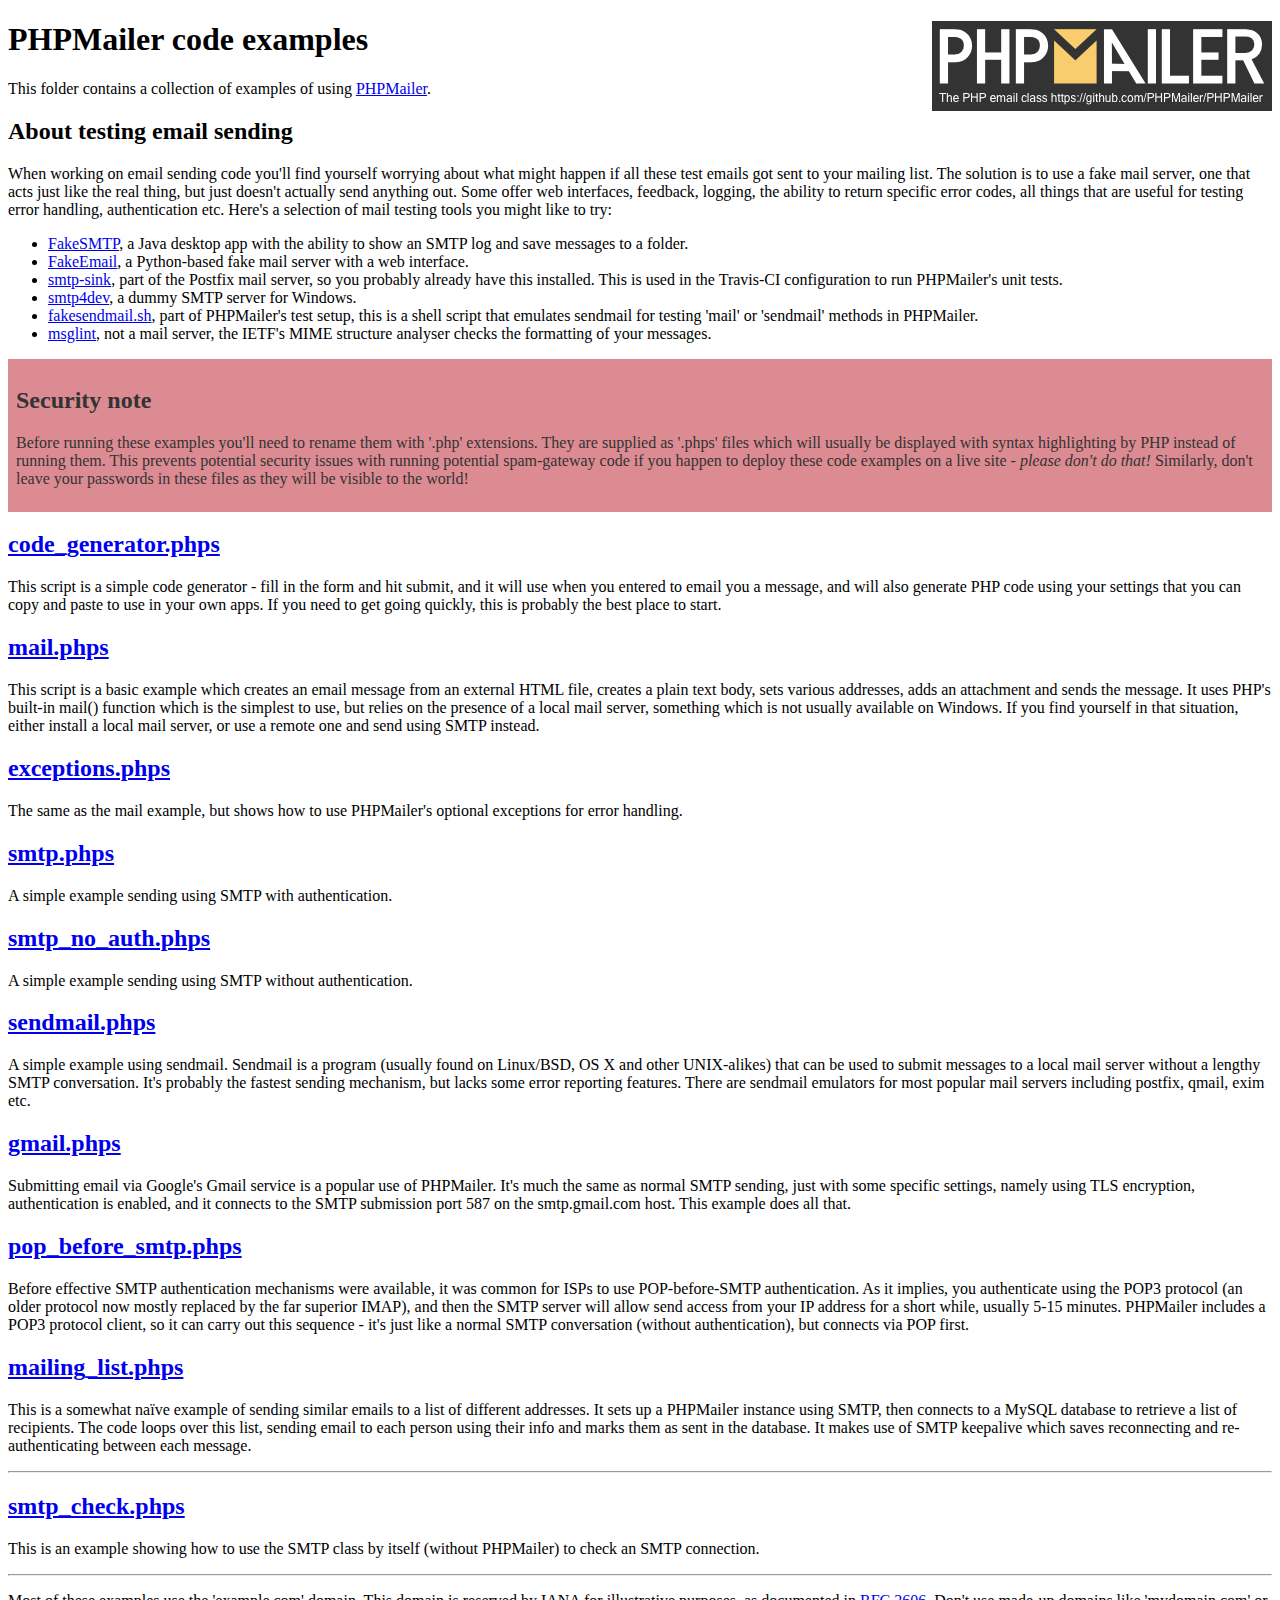
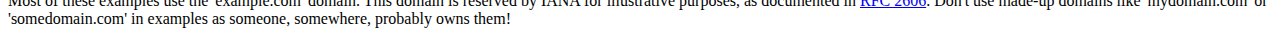
<file: php/PHPMailer/examples/index.html>
<!DOCTYPE html>
<html>
<head>
	<meta charset="UTF-8">
	<title>PHPMailer Examples</title>
</head>
<body>
<h1>PHPMailer code examples<a href="https://github.com/PHPMailer/PHPMailer"><img src="images/phpmailer.png" style="float:right; border:0;" alt="PHPMailer logo"></a></h1>
<p>This folder contains a collection of examples of using <a href="https://github.com/PHPMailer/PHPMailer">PHPMailer</a>.</p>
<h2>About testing email sending</h2>
<p>When working on email sending code you'll find yourself worrying about what might happen if all these test emails got sent to your mailing list. The solution is to use a fake mail server, one that acts just like the real thing, but just doesn't actually send anything out. Some offer web interfaces, feedback, logging, the ability to return specific error codes, all things that are useful for testing error handling, authentication etc. Here's a selection of mail testing tools you might like to try:</p>
<ul>
  <li><a href="https://github.com/Nilhcem/FakeSMTP">FakeSMTP</a>, a Java desktop app with the ability to show an SMTP log and save messages to a folder. </li>
  <li><a href="https://github.com/isotoma/FakeEmail">FakeEmail</a>, a Python-based fake mail server with a web interface.</li>
  <li><a href="http://www.postfix.org/smtp-sink.1.html">smtp-sink</a>, part of the Postfix mail server, so you probably already have this installed. This is used in the Travis-CI configuration to run PHPMailer's unit tests.</li>
  <li><a href="http://smtp4dev.codeplex.com">smtp4dev</a>, a dummy SMTP server for Windows.</li>
  <li><a href="https://github.com/PHPMailer/PHPMailer/blob/master/test/fakesendmail.sh">fakesendmail.sh</a>, part of PHPMailer's test setup, this is a shell script that emulates sendmail for testing 'mail' or 'sendmail' methods in PHPMailer.</li>
  <li><a href="http://tools.ietf.org/tools/msglint/">msglint</a>, not a mail server, the IETF's MIME structure analyser checks the formatting of your messages.</li>
</ul>
<div style="padding: 8px; color: #333333; background-color: #dc8b92">
<h2>Security note</h2>
<p>Before running these examples you'll need to rename them with '.php' extensions. They are supplied as '.phps' files which will usually be displayed with syntax highlighting by PHP instead of running them. This prevents potential security issues with running potential spam-gateway code if you happen to deploy these code examples on a live site - <em>please don't do that!</em> Similarly, don't leave your passwords in these files as they will be visible to the world!</p>
</div>
<h2><a href="code_generator.phps">code_generator.phps</a></h2>
<p>This script is a simple code generator - fill in the form and hit submit, and it will use when you entered to email you a message, and will also generate PHP code using your settings that you can copy and paste to use in your own apps. If you need to get going quickly, this is probably the best place to start.</p>
<h2><a href="mail.phps">mail.phps</a></h2>
<p>This script is a basic example which creates an email message from an external HTML file, creates a plain text body, sets various addresses, adds an attachment and sends the message. It uses PHP's built-in mail() function which is the simplest to use, but relies on the presence of a local mail server, something which is not usually available on Windows. If you find yourself in that situation, either install a local mail server, or use a remote one and send using SMTP instead.</p>
<h2><a href="exceptions.phps">exceptions.phps</a></h2>
<p>The same as the mail example, but shows how to use PHPMailer's optional exceptions for error handling.</p>
<h2><a href="smtp.phps">smtp.phps</a></h2>
<p>A simple example sending using SMTP with authentication.</p>
<h2><a href="smtp_no_auth.phps">smtp_no_auth.phps</a></h2>
<p>A simple example sending using SMTP without authentication.</p>
<h2><a href="sendmail.phps">sendmail.phps</a></h2>
<p>A simple example using sendmail. Sendmail is a program (usually found on Linux/BSD, OS X and other UNIX-alikes) that can be used to submit messages to a local mail server without a lengthy SMTP conversation. It's probably the fastest sending mechanism, but lacks some error reporting features. There are sendmail emulators for most popular mail servers including postfix, qmail, exim etc.</p>
<h2><a href="gmail.phps">gmail.phps</a></h2>
<p>Submitting email via Google's Gmail service is a popular use of PHPMailer. It's much the same as normal SMTP sending, just with some specific settings, namely using TLS encryption, authentication is enabled, and it connects to the SMTP submission port 587 on the smtp.gmail.com host. This example does all that.</p>
<h2><a href="pop_before_smtp.phps">pop_before_smtp.phps</a></h2>
<p>Before effective SMTP authentication mechanisms were available, it was common for ISPs to use POP-before-SMTP authentication. As it implies, you authenticate using the POP3 protocol (an older protocol now mostly replaced by the far superior IMAP), and then the SMTP server will allow send access from your IP address for a short while, usually 5-15 minutes. PHPMailer includes a POP3 protocol client, so it can carry out this sequence - it's just like a normal SMTP conversation (without authentication), but connects via POP first.</p>
<h2><a href="mailing_list.phps">mailing_list.phps</a></h2>
<p>This is a somewhat naïve example of sending similar emails to a list of different addresses. It sets up a PHPMailer instance using SMTP, then connects to a MySQL database to retrieve a list of recipients. The code loops over this list, sending email to each person using their info and marks them as sent in the database. It makes use of SMTP keepalive which saves reconnecting and re-authenticating between each message.</p>
<hr>
<h2><a href="smtp_check.phps">smtp_check.phps</a></h2>
<p>This is an example showing how to use the SMTP class by itself (without PHPMailer) to check an SMTP connection.</p>
<hr>
<p>Most of these examples use the 'example.com' domain. This domain is reserved by IANA for illustrative purposes, as documented in <a href="http://tools.ietf.org/html/rfc2606">RFC 2606</a>. Don't use made-up domains like 'mydomain.com' or 'somedomain.com' in examples as someone, somewhere, probably owns them!</p>
</body>
</html>
</file>
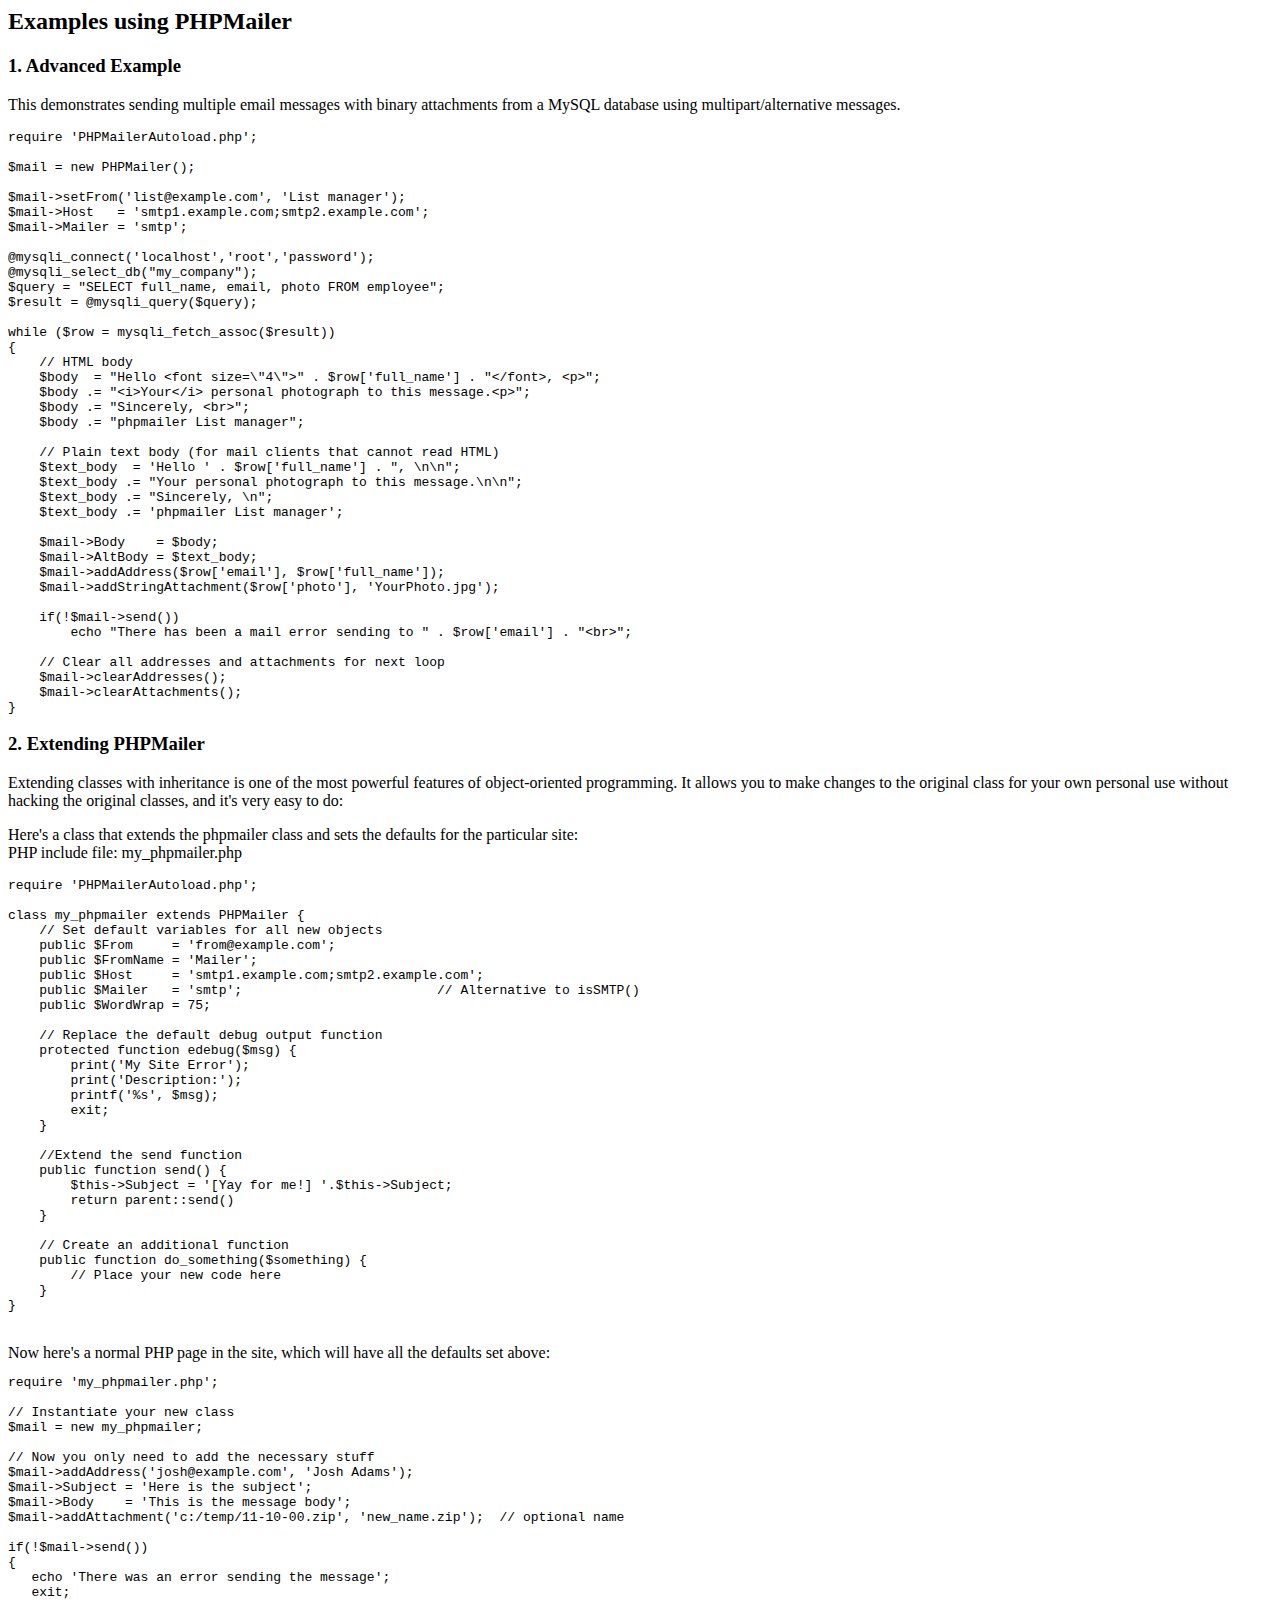
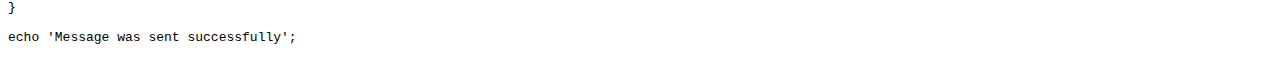
<file: php/PHPMailer/docs/extending.html>
<html>
<head>
<title>Examples using phpmailer</title>
</head>

<body>

<h2>Examples using PHPMailer</h2>

<h3>1. Advanced Example</h3>
<p>

This demonstrates sending multiple email messages with binary attachments
from a MySQL database using multipart/alternative messages.<p>

<pre>
require 'PHPMailerAutoload.php';

$mail = new PHPMailer();

$mail->setFrom('list@example.com', 'List manager');
$mail->Host   = 'smtp1.example.com;smtp2.example.com';
$mail->Mailer = 'smtp';

@mysqli_connect('localhost','root','password');
@mysqli_select_db("my_company");
$query = "SELECT full_name, email, photo FROM employee";
$result = @mysqli_query($query);

while ($row = mysqli_fetch_assoc($result))
{
    // HTML body
    $body  = "Hello &lt;font size=\"4\"&gt;" . $row['full_name'] . "&lt;/font&gt;, &lt;p&gt;";
    $body .= "&lt;i&gt;Your&lt;/i&gt; personal photograph to this message.&lt;p&gt;";
    $body .= "Sincerely, &lt;br&gt;";
    $body .= "phpmailer List manager";

    // Plain text body (for mail clients that cannot read HTML)
    $text_body  = 'Hello ' . $row['full_name'] . ", \n\n";
    $text_body .= "Your personal photograph to this message.\n\n";
    $text_body .= "Sincerely, \n";
    $text_body .= 'phpmailer List manager';

    $mail->Body    = $body;
    $mail->AltBody = $text_body;
    $mail->addAddress($row['email'], $row['full_name']);
    $mail->addStringAttachment($row['photo'], 'YourPhoto.jpg');

    if(!$mail->send())
        echo "There has been a mail error sending to " . $row['email'] . "&lt;br&gt;";

    // Clear all addresses and attachments for next loop
    $mail->clearAddresses();
    $mail->clearAttachments();
}
</pre>
<p>

<h3>2. Extending PHPMailer</h3>
<p>

Extending classes with inheritance is one of the most
powerful features of object-oriented programming. It allows you to make changes to the
original class for your own personal use without hacking the original
classes, and it's very easy to do:

<p>
Here's a class that extends the phpmailer class and sets the defaults
for the particular site:<br>
PHP include file: my_phpmailer.php
<p>

<pre>
require 'PHPMailerAutoload.php';

class my_phpmailer extends PHPMailer {
    // Set default variables for all new objects
    public $From     = 'from@example.com';
    public $FromName = 'Mailer';
    public $Host     = 'smtp1.example.com;smtp2.example.com';
    public $Mailer   = 'smtp';                         // Alternative to isSMTP()
    public $WordWrap = 75;

    // Replace the default debug output function
    protected function edebug($msg) {
        print('My Site Error');
        print('Description:');
        printf('%s', $msg);
        exit;
    }

    //Extend the send function
    public function send() {
        $this->Subject = '[Yay for me!] '.$this->Subject;
        return parent::send()
    }

    // Create an additional function
    public function do_something($something) {
        // Place your new code here
    }
}
</pre>
<br>
Now here's a normal PHP page in the site, which will have all the defaults set above:<br>

<pre>
require 'my_phpmailer.php';

// Instantiate your new class
$mail = new my_phpmailer;

// Now you only need to add the necessary stuff
$mail->addAddress('josh@example.com', 'Josh Adams');
$mail->Subject = 'Here is the subject';
$mail->Body    = 'This is the message body';
$mail->addAttachment('c:/temp/11-10-00.zip', 'new_name.zip');  // optional name

if(!$mail->send())
{
   echo 'There was an error sending the message';
   exit;
}

echo 'Message was sent successfully';
</pre>
</body>
</html>
</file>
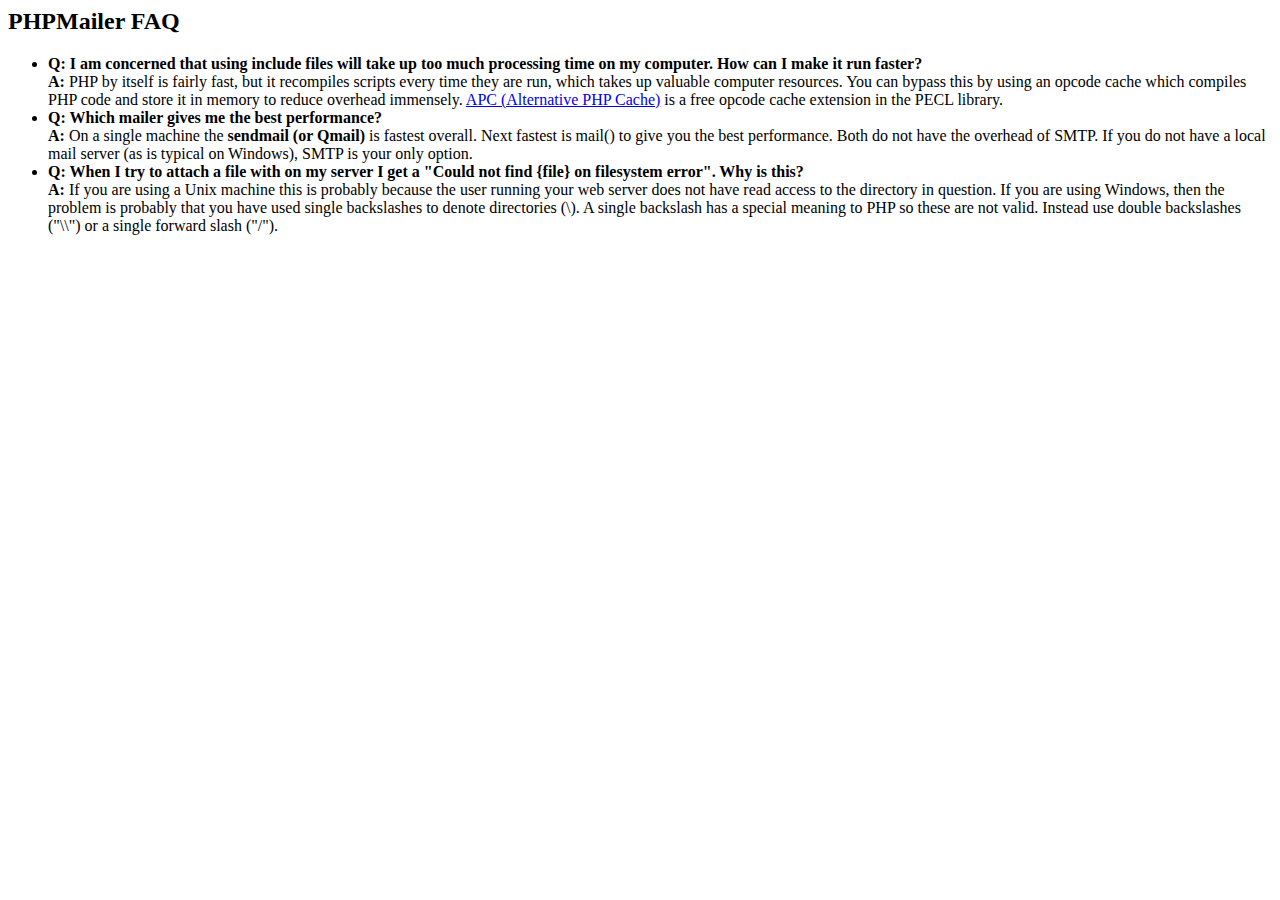
<file: php/PHPMailer/docs/faq.html>
<html>
<head>
<title>PHPMailer FAQ</title>
</head>
<body>
<h2>PHPMailer FAQ</h2>
<ul>
    <li><strong>Q: I am concerned that using include files will take up too much
    processing time on my computer. How can I make it run faster?</strong><br>
    <strong>A:</strong> PHP by itself is fairly fast, but it recompiles scripts every time they are run, which takes up valuable
    computer resources. You can bypass this by using an opcode cache which compiles
    PHP code and store it in memory to reduce overhead immensely. <a href="http://www.php.net/apc/">APC
    (Alternative PHP Cache)</a> is a free opcode cache extension in the PECL library.</li>
    <li><strong>Q: Which mailer gives me the best performance?</strong><br>
    <strong>A:</strong> On a single machine the <strong>sendmail (or Qmail)</strong> is fastest overall.
    Next fastest is mail() to give you the best performance. Both do not have the overhead of SMTP.
    If you do not have a local mail server (as is typical on Windows), SMTP is your only option.</li>
    <li><strong>Q: When I try to attach a file with on my server I get a
    "Could not find {file} on filesystem error". Why is this?</strong><br>
    <strong>A:</strong> If you are using a Unix machine this is probably because the user
    running your web server does not have read access to the directory in question. If you are using Windows,
    then the problem is probably that you have used single backslashes to denote directories (\).
    A single backslash has a special meaning to PHP so these are not
    valid. Instead use double backslashes ("\\") or a single forward
    slash ("/").</li>
</ul>
</body>
</html>
</file>
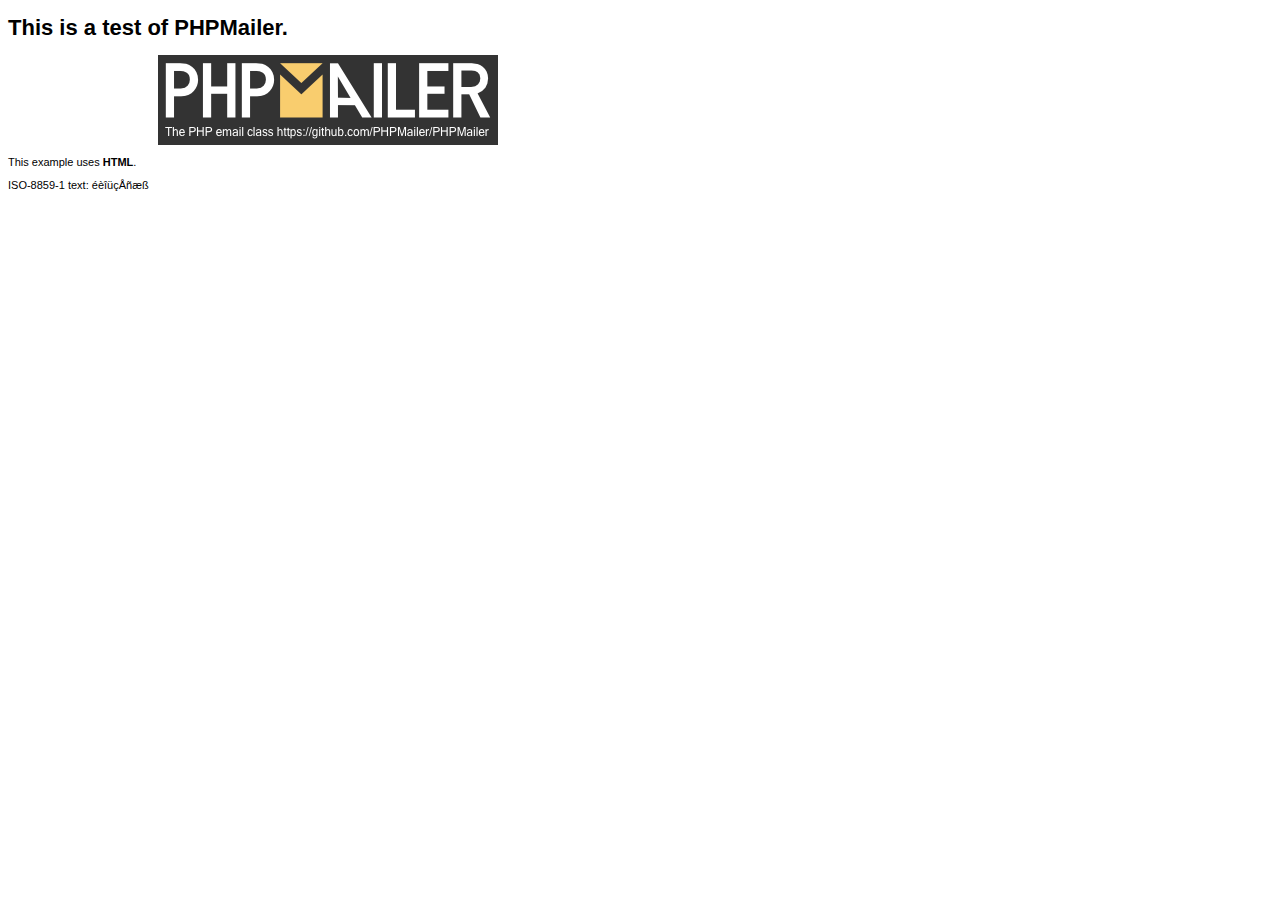
<file: php/PHPMailer/examples/contents.html>
<!DOCTYPE HTML PUBLIC "-//W3C//DTD HTML 4.01 Transitional//EN" "http://www.w3.org/TR/html4/loose.dtd">
<html>
<head>
  <meta http-equiv="Content-Type" content="text/html; charset=iso-8859-1">
  <title>PHPMailer Test</title>
</head>
<body>
<div style="width: 640px; font-family: Arial, Helvetica, sans-serif; font-size: 11px;">
  <h1>This is a test of PHPMailer.</h1>
  <div align="center">
    <a href="https://github.com/PHPMailer/PHPMailer/"><img src="images/phpmailer.png" height="90" width="340" alt="PHPMailer rocks"></a>
  </div>
  <p>This example uses <strong>HTML</strong>.</p>
  <p>ISO-8859-1 text: ���������</p>
</div>
</body>
</html>
</file>
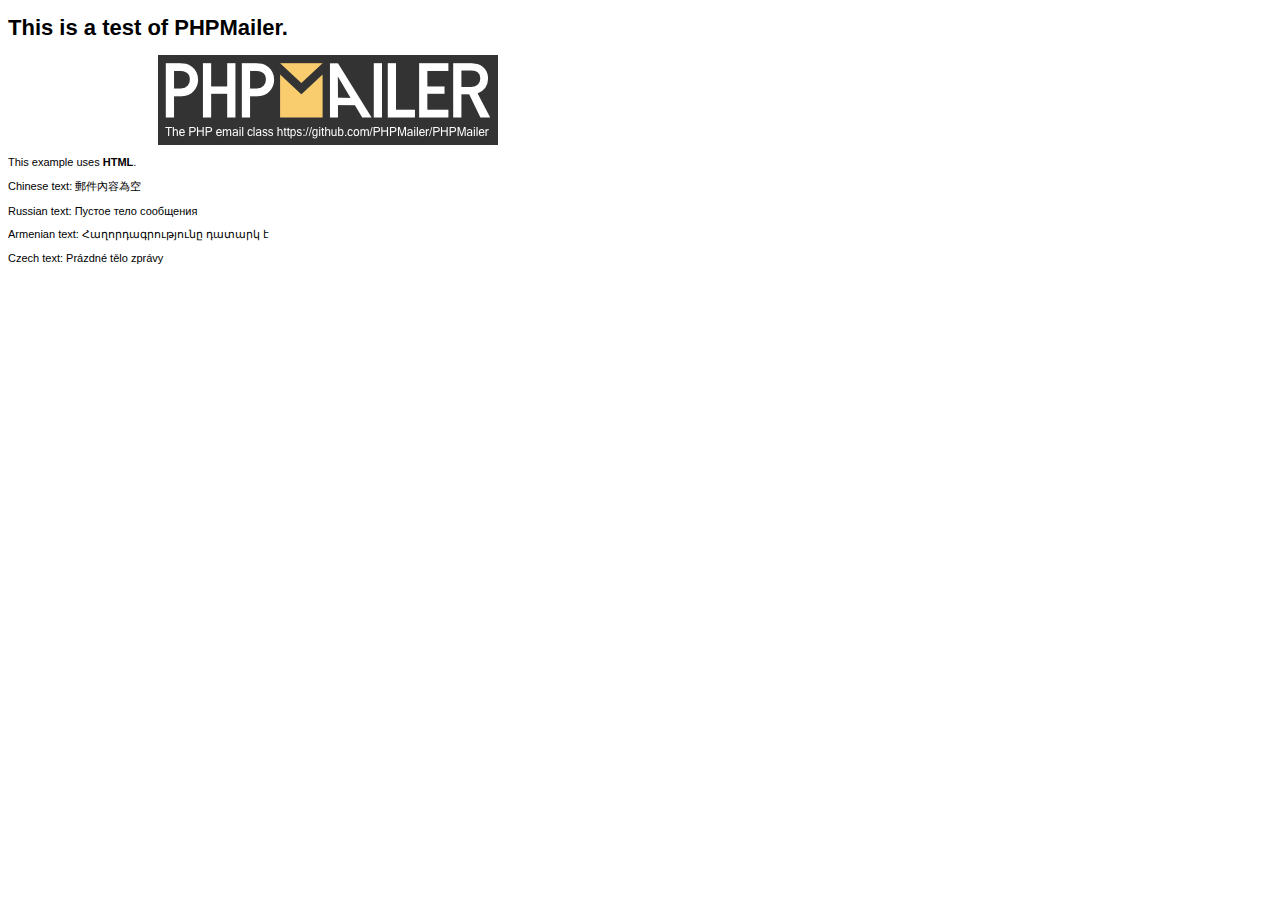
<file: php/PHPMailer/examples/contentsutf8.html>
<!DOCTYPE HTML PUBLIC "-//W3C//DTD HTML 4.01 Transitional//EN" "http://www.w3.org/TR/html4/loose.dtd">
<html>
<head>
  <meta http-equiv="Content-Type" content="text/html; charset=utf-8">
  <title>PHPMailer Test</title>
</head>
<body>
<div style="width: 640px; font-family: Arial, Helvetica, sans-serif; font-size: 11px;">
  <h1>This is a test of PHPMailer.</h1>
  <div align="center">
    <a href="https://github.com/PHPMailer/PHPMailer/"><img src="images/phpmailer.png" height="90" width="340" alt="PHPMailer rocks"></a>
  </div>
  <p>This example uses <strong>HTML</strong>.</p>
  <p>Chinese text: 郵件內容為空</p>
  <p>Russian text: Пустое тело сообщения</p>
  <p>Armenian text: Հաղորդագրությունը դատարկ է</p>
  <p>Czech text: Prázdné tělo zprávy</p>
</div>
</body>
</html>
</file>
